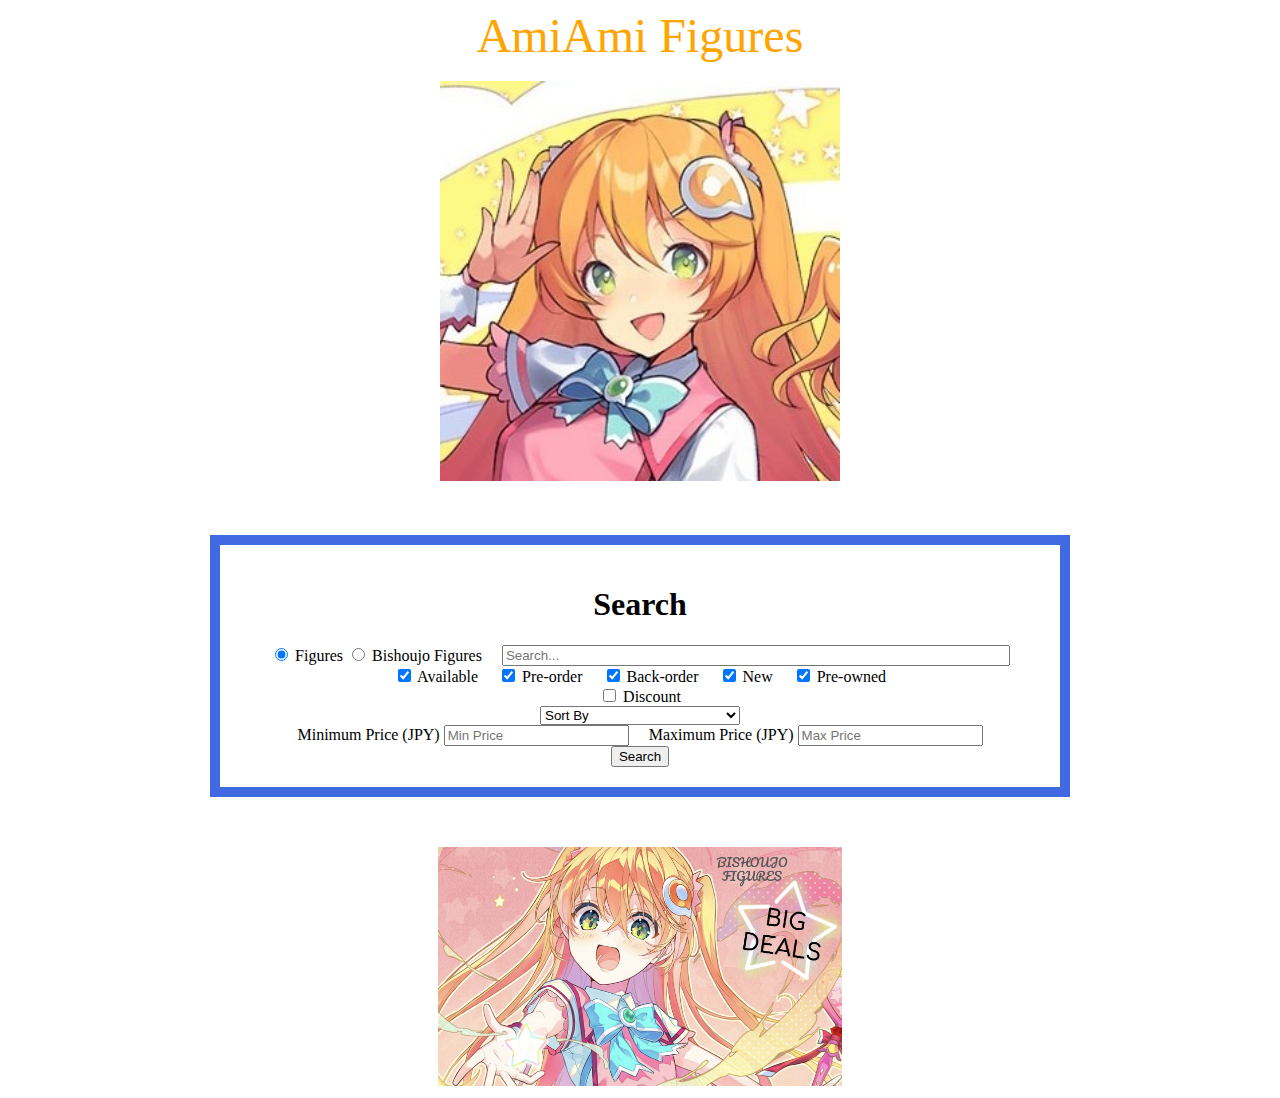
<file: templates/index.html>
<!DOCTYPE html>
<html>
<head>
    <link href="https://cdn.jsdelivr.net/npm/bootstrap@5.2.3/dist/css/bootstrap.min.css" rel="stylesheet" integrity="sha384-rbsA2VBKQhggwzxH7pPCaAqO46MgnOM80zW1RWuH61DGLwZJEdK2Kadq2F9CUG65" crossorigin="anonymous">
    <script src="https://cdn.jsdelivr.net/npm/bootstrap@5.2.3/dist/js/bootstrap.bundle.min.js" integrity="sha384-kenU1KFdBIe4zVF0s0G1M5b4hcpxyD9F7jL+jjXkk+Q2h455rYXK/7HAuoJl+0I4" crossorigin="anonymous"></script>

    <link href="/static/styles.css" rel="stylesheet">
    <meta name="viewport" content="initial-scale=1, width=device-width">
    <title>AmiAmi Figures Scraper</title>
</head>
<body class="centered">
    <header class="title">AmiAmi Figures</header>
    <br>
    <main>
        <img alt="amiami" src="../static/amico.jpg" style = "width:400px;height:400px;">
        <p><br></p>
        <div class="container mt5 border border-warning border-3">
            <h1>Search</h1>
            <p></p>
            <form action="/search" method="post" enctype="multipart/form-data">
                <div class="mb-3 sameline">
                    <div class="btn-group" role="group" aria-label="mode">
                        <input type="radio" class="btn-check" name="fig" id="f" value="f" autocomplete="off" checked>
                        <label class="btn btn-outline-warning" for="f">Figures</label>
                        
                        <input type="radio" class="btn-check" name="fig" id="bf" value="bf" autocomplete="off">
                        <label class="btn btn-outline-warning" for="bf">Bishoujo Figures</label>
                    </div>
                    <input autocomplete="off" class="form-control wider-search-bar" name="name" placeholder="Search..." type="text" required>
                </div>
                <div class="mb-3 sameline">
                    <div class="mb-3 form-check form-switch">
                        <input class="form-check-input" type="checkbox" role="switch" checked name="available" id="available" value="Available">
                        <label class="form-check-label" for="available">Available</label>
                    </div>
                    <div class="mb-3">
                        <input type="checkbox" name="pre-order" checked id="pre-order" value="Pre-order" class="dependent-checkbox">
                        <label for="pre-order">Pre-order</label>
                    </div>
                    <div class="mb-3">
                        <input type="checkbox" name="back-order" checked id="back-order" value="Back-order" class="dependent-checkbox">
                        <label for="back-order">Back-order</label>
                    </div>
                    <div class="mb-3">
                        <input type="checkbox" name="new" checked id="new" value="New" class="dependent-checkbox">
                        <label for="new">New</label>
                    </div>
                    <div class="mb-3">
                        <input type="checkbox" name="pre-owned" checked id="pre-owned" value="Pre-owned" class="dependent-checkbox">
                        <label for="pre-owned">Pre-owned</label>
                    </div> 
                </div>
                <div class="sameline">
                    <div class="mb-3">
                        <input type="checkbox" name="discount" id="discount" value="Discount">
                        <label for="discount">Discount</label>
                    </div>
                </div>
                <div class="mb-3 d-flex justify-content-center">
                    <select class="form-select select-width" id="sort-by" name="sort-by">
                        <option selected disabled>Sort By</option>
                        <option value="recently-updated">Recently Updated</option>
                        <option value="release-date">Release Date</option>
                        <option value="name-asc">Name (asc)</option>
                        <option value="name-dsc">Name (dsc)</option>
                        <option value="price-asc">Price (asc)</option>
                        <option value="price-dsc">Price (dsc)</option>
                        <option value="discount-percent">Discount Percent</option>
                    </select>
                </div>
                <div class="mb-3 sameline">
                    <div>
                        <label for="min-price" class="form-label">Minimum Price (JPY)</label>
                        <input type="number" id="min-price" name="min-price" class="form-control" placeholder="Min Price" min="0" step="1">
                    </div>
                    <div>
                        <label for="max-price" class="form-label">Maximum Price (JPY)</label>
                        <input type="number" id="max-price" name="max-price" class="form-control" placeholder="Max Price" min="0" step="1">
                    </div>
                </div>           
                <button class="btn btn-warning" type="submit">Search</button>
            </form>
        </div>
        <p><br></p>
        <div class="mb-3">
            <form action="/big_deals" method="post" enctype="multipart/form-data">
                <input type="image" src="../static/amico_deals.png" alt="Big Deals" style="width: 404px; height: 240;">
            </form>
        </div> 
    </main>
</body>

<script>
    const availableCheck = document.getElementById("available");
    const dependentChecks = document.querySelectorAll(".dependent-checkbox");

    availableCheck.addEventListener("change", function () {
        const isChecked = this.checked;
        dependentChecks.forEach(checkbox => {
            checkbox.checked = isChecked;
        });
    });

    dependentChecks.forEach(checkbox => {
        checkbox.addEventListener("change", function () {
            const allChecked = Array.from(dependentChecks).every(cb => cb.checked);
            availableCheck.checked = allChecked;
        });
    });
</script>

</html>
</file>
<file: static/styles.css>
.centered
{
    text-align: center;
}

.title
{
    font-size: 48px;
    color: orange;
}

.border
{
    border: 10px solid #4169E1;
    padding: 20px;
    max-width: 800px;
    width: 90%;
    margin: 0 auto
}

.sameline
{
    display: flex;
    align-items: center;
    justify-content: center;
    gap: 20px;
    width: 100%;
}

.tbwidth
{
    max-width: 1200px;
}

.form-full-width 
{
    display: flex;
    flex-direction: column;
    width: 100%;
}

.form-control.wider-search-bar 
{
    width: 500px;
    max-width: 100%;
}

.select-width 
{
    width: 200px;
}

.image-box 
{
    width: 120px;
    height: 120px;
    display: flex;
    justify-content: center;
    align-items: center;
    overflow: hidden;
}

.image-box img
{
    max-width: 100%;
    max-height: 100%;
    object-fit: contain;
}
</file>
